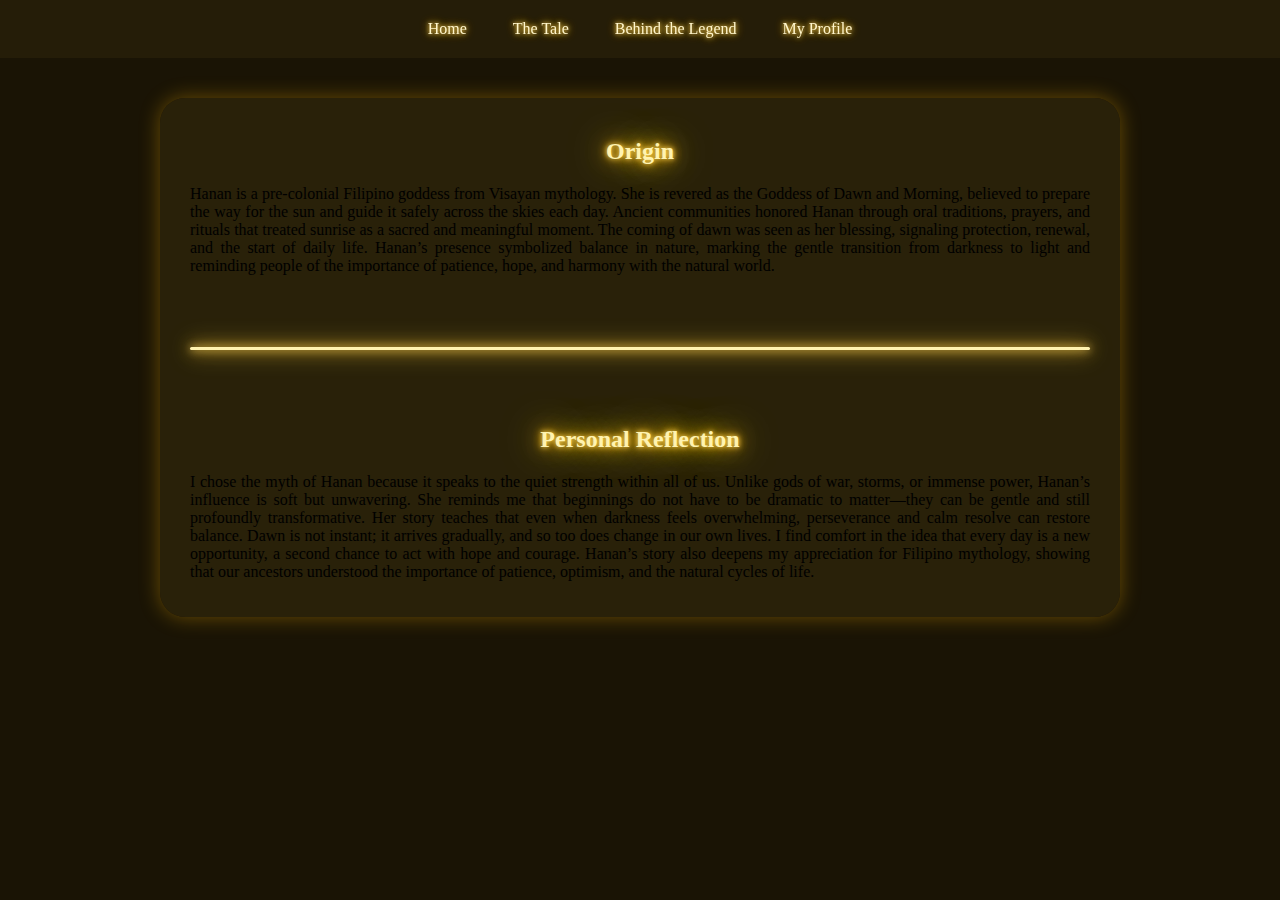
<file: Origin.html>
<!DOCTYPE html>
<html>
<head>
  <title>HANAN</title>
  <link rel="stylesheet" href="sleigh.css">
</head>
<style>
  .content h1 {
    font-size: 3rem;
    margin-bottom: 40px;}

  p {text-align: justify;}
</style>
<body>

<div class="topnav">
  <a href="Home.html">Home</a>
  <a href="Tale.html">The Tale</a>
  <a href="Origin.html">Behind the Legend</a>
  <a href="Profile.html">My Profile</a>
</div>

<div class="hero-image">
  
</div>
  
  <div class="story-box">
    <h2>Origin</h2>
    <p>Hanan is a pre-colonial Filipino goddess from Visayan mythology. She is revered as the Goddess of Dawn and Morning, believed to prepare the way for the sun and guide it safely across the skies each day. Ancient communities honored Hanan through oral traditions, prayers, and rituals that treated sunrise as a sacred and meaningful moment. The coming of dawn was seen as her blessing, signaling protection, renewal, and the start of daily life. Hanan’s presence symbolized balance in nature, marking the gentle transition from darkness to light and reminding people of the importance of patience, hope, and harmony with the natural world. </p>
<br>
<br>
<hr class="glow-line">
<br>
<br>
    <h2>Personal Reflection</h2>
     <p>I chose the myth of Hanan because it speaks to the quiet strength within all of us. Unlike gods of war, storms, or immense power, Hanan’s influence is soft but unwavering. She reminds me that beginnings do not have to be dramatic to matter—they can be gentle and still profoundly transformative. Her story teaches that even when darkness feels overwhelming, perseverance and calm resolve can restore balance. Dawn is not instant; it arrives gradually, and so too does change in our own lives. I find comfort in the idea that every day is a new opportunity, a second chance to act with hope and courage. Hanan’s story also deepens my appreciation for Filipino mythology, showing that our ancestors understood the importance of patience, optimism, and the natural cycles of life.</p>
  </div>

</body>

</html>
</file>
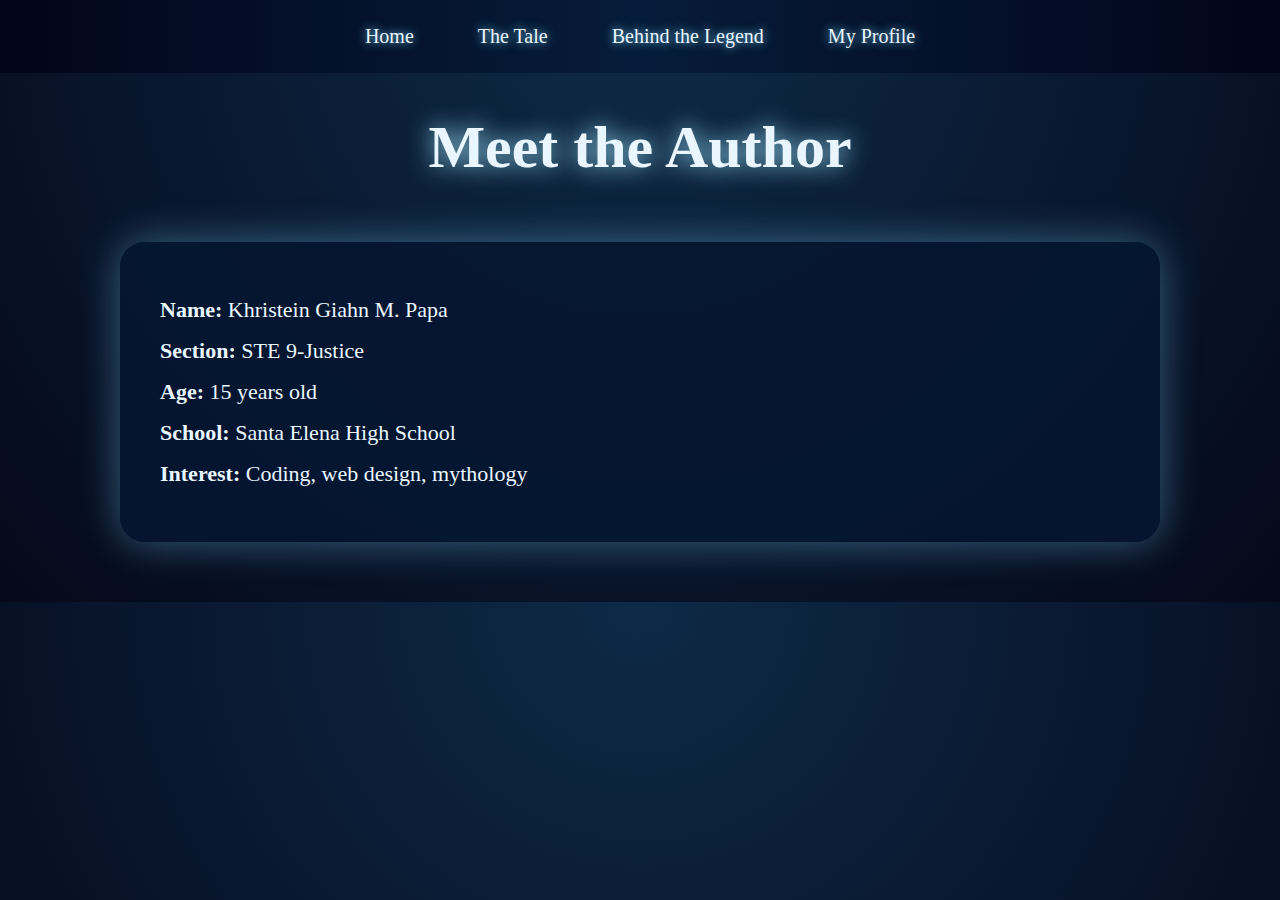
<file: profile.html>
<!DOCTYPE html>
<html>
<head>

<title>My Profile</title>
<link rel="stylesheet" href="https://lei-01.github.io/css-peta_2/sstyles.css">
</head>
<body>

<nav>
    <a href="index.html">Home</a>
    <a href="story.html">The Tale</a>
    <a href="about.html">Behind the Legend</a>
    <a href="profile.html">My Profile</a>
</nav>

<h1 class="glow-title">Meet the Author</h1>

<div class="section profile">
<p><strong>Name:</strong> Khristein Giahn M. Papa</p>
<p><strong>Section:</strong> STE 9-Justice</p>
<p><strong>Age:</strong> 15 years old</p>
<p><strong>School:</strong> Santa Elena High School</p>
<p><strong>Interest:</strong> Coding, web design, mythology</p>
</div>

</body>
</html>
</file>
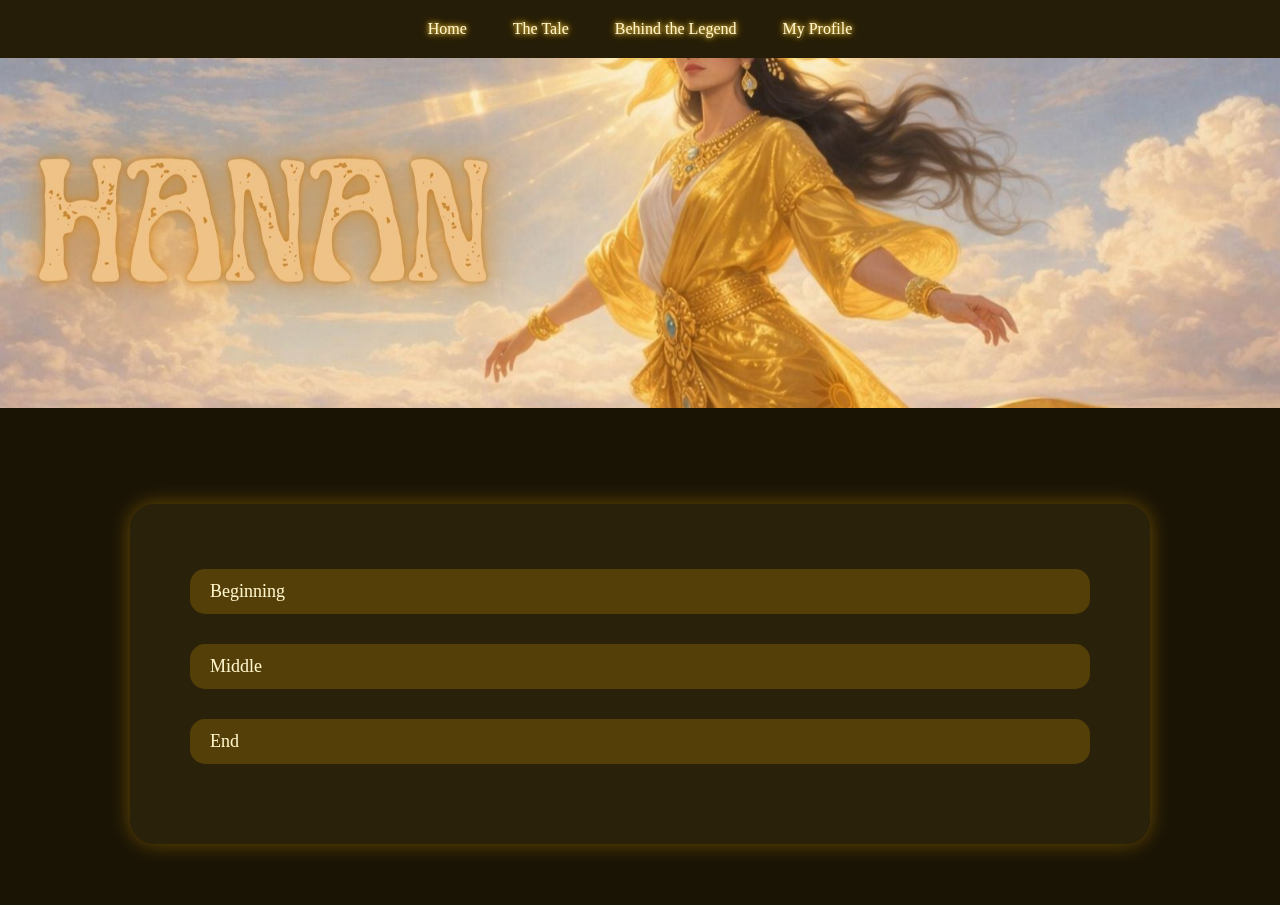
<file: Tale.html>
<!DOCTYPE html>
<html>
<head>
  <title>HANAN</title>
  <link rel="stylesheet" href="sleigh.css">
</head>
<style>
  .content h1 {
    font-size: 3rem;
    margin-bottom: 40px;}

  .story-box {
    padding: 50px 60px;}
</style>
<body>
<div class="topnav">
  <a href="Home.html">Home</a>
  <a href="Tale.html">The Tale</a>
  <a href="Origin.html">Behind the Legend</a>
  <a href="Profile.html">My Profile</a>
</div>
<div class="my-image">
      </div>
<br>
<br>
<div class="content">
  <div class="story-box">

  <input type="checkbox" id="beginning-toggle" class="toggle-input">
  <label for="beginning-toggle" class="collapsible">Beginning</label>
  <div class="content-collapsible">
    <p>Before time was measured by hours or marked by calendars, the world existed in a quiet balance of darkness and light. Between the fading night and the approaching dawn, the goddess Hanan watched over the skies. Her eyes reflected the first glimmers of sun, and she waited patiently to fulfill her sacred duty: to bring light to the world. Hanan lived at the edge of the heavens, in a place where the night whispered to the stars and the first hints of gold crept over the horizon. She was gentle yet strong, cloaked in robes woven from the threads of sunlight and crowned with radiant rays that shimmered with every breath of the morning breeze. Birds and clouds alike would pause their motion to honor her passing. Each morning, Hanan prepared the path for the sun. She polished the sky until it gleamed, painted the clouds in delicate hues of pink and orange, and whispered blessings over the sleeping lands. Without her guidance, the sun could falter, and the world might remain lost in endless night. Every creature, from the tiniest ant to the soaring eagle, relied on her invisible hands to awaken life with warmth and light.</p>
  </div>

  <input type="checkbox" id="middle-toggle" class="toggle-input">
  <label for="middle-toggle" class="collapsible">Middle</label>
  <div class="content-collapsible">
    <p>But not every dawn was guaranteed. One morning, darkness grew restless. Thick clouds rolled in, swallowing the sky, and a heavy shadow stretched over the villages and forests below. People awoke in confusion and fear, for the sun had not risen. The winds carried whispers of despair as if the world itself feared that the light might never return. Hanan faced this darkness alone. Though it raged and twisted, trying to overpower her gentle light, she remained steadfast. She knew that even the faintest glow could pierce the deepest shadow. Her calm presence spread reassurance to those below, though they could not see her form. She was a reminder that hope exists even when unseen, and that patience and courage can confront the most overwhelming challenges. With a deep breath, Hanan gathered all the light of the world, both visible and hidden, and released it in a pure, shimmering wave. Slowly, the sky began to brighten, clouds parted like curtains, and golden beams touched the earth. The sun finally rose, climbing confidently into the heavens, and the darkness recoiled. Flowers unfurled, birds sang, rivers sparkled, and humans felt a renewed sense of hope and awe.</p>
  </div>


  <input type="checkbox" id="end-toggle" class="toggle-input">
  <label for="end-toggle" class="collapsible">End</label>
  <div class="content-collapsible">
    <p>From that day forward, people believed that every sunrise carried the blessing of Hanan. Her story reminded them that no matter how long or fearful the night might seem, light always returns. Every dawn became a symbol of resilience, patience, and the promise of new beginnings. Through Hanan, the world learned that hope is not loud or forceful—it is steady, gentle, and persistent. As generations passed, the people learned to greet the sunrise with gratitude. Farmers began their work at dawn, travelers set out with renewed courage, and elders shared Hanan’s story with the young. They believed that when the sky glowed with soft gold and pink, it was Hanan watching over them, reminding them to face each day with patience and hope. Her presence became part of everyday life, woven into prayers, songs, and quiet moments of reflection. Even now, when the world feels heavy and uncertain, the dawn continues to arrive. Though unseen, Hanan still walks the horizon, faithfully guiding the sun as she always has. Her legend endures as a promise that light will always return, no matter how deep the darkness. In every sunrise, there lives a silent message from the goddess of the morning: new beginnings are always possible.</p>
  </div>

</div>
</body>

</body>

</html>
</file>
<file: sleigh.css>
body {
  margin: 0;
  font-family: Georgia;
  background-color: #1a1405;}

.topnav {
  display: flex;
  justify-content: center;
  gap: 10px;
  background-color: rgba(45, 35, 10, 1);
  padding: 10px 0;
  position: sticky;
  top: 0;
  width: 100%;
  z-index: 1000;
  backdrop-filter: blur(0);
  transition: background-color 0.3s ease, backdrop-filter 0.3s ease;
}

body::before {
  content: '';
  display: block;
  height: 1px;
  margin-top: -1px;
  position: sticky;
  top: 0;
}

.topnav {
  background-color: rgba(45, 35, 10, 0.6);
  backdrop-filter: blur(4px);
}

.topnav a {
  color: #fff6cc;
  text-decoration: none;
  font-size: 16px;
  padding: 10px 18px;
  border-radius: 250px;
  position: relative;

  text-shadow:
    0 0 4px #ffd966,
    0 0 8px #ffb703;

  transition: 
    background 0.5s ease,
    box-shadow 0.5s ease,
    color 0.3s ease;
}

.topnav a:hover {
  background: rgba(255, 183, 3, 0.2);
  box-shadow:
    0 0 8px rgba(255, 183, 3, 0.9),
    0 0 16px rgba(255, 215, 0, 0.7),
    inset 0 0 8px rgba(255, 255, 255, 0.25);
  color: #ffffff;
}

.content {
  padding: 20px;
  color: #fff6cc;
  text-align: center;
}

h1, h2, h3, h4, h5, h6 {
  text-align: center;
  color: #fff3b0;
  text-shadow:
    0 0 5px #ffd966,
    0 0 10px #ffb703,
    0 0 20px #ffb703,
    0 0 40px #ffd966;
  margin: 20px 0;
}

.content img {
  width: auto;
  height: 90vh;
  max-height: 100%;
  object-fit: cover;
  display: block;
  margin: 0 auto;
  border-radius: 10px;
}

.story-box {
  position: relative;
  margin: 40px auto;
  padding: 20px 30px;
  max-width: 900px;
  min-height: 100px;
  background-color: rgba(45, 35, 10, 0.85);
  border-radius: 25px;
  box-shadow: 0 0 20px rgba(255, 183, 3, 0.35);
  text-align: justify;
  overflow: hidden;
  transition: max-height 0.5s ease, padding 0.5s ease;
}

.toggle-input {
  display: none;
}

.collapsible {
  position: relative;
  display: block;
  background-color: rgba(255, 183, 3, 0.2);
  color: #fff6cc;
  cursor: pointer;
  padding: 12px 20px;
  font-size: 18px;
  border-radius: 15px;
  margin: 15px 0;
  text-align: left;
  transition: background 0.3s, box-shadow 0.3s;
}

.collapsible:hover {
  background-color: rgba(255, 183, 3, 0.35);
  box-shadow: 0 0 12px #ffd966;
}


.vertical-line {
  position: absolute;
  left: 0;
  top: 10px;
  width: 4px;
  height: 20px;
  background: #ffb703;
  box-shadow:
    0 0 8px #ffd966,
    0 0 16px #ffb703;
  border-radius: 2px;
  transition: height 0.5s ease;
}

.content-collapsible {
  max-height: 0;
  overflow: hidden;
  padding-left: 20px;
  margin: 5px 0 15px 0;
  border-radius: 10px;
  background-color: rgba(45, 35, 10, 0.75);
  color: #fff3b0;
  transition: max-height 0.5s ease, padding 0.5s ease;
}

.toggle-input:checked + .collapsible + .content-collapsible {
  max-height: 1000px;
  padding: 15px 20px;
}

.glow-line {
  border: 0;
  height: 3px;
  background: #fff3b0;
  box-shadow:
    0 0 8px #ffd966,
    0 0 16px #ffb703,
    0 0 24px #ffd966;
  margin: 20px 0;
  border-radius: 20px;
}

.my-image {
  background-image: url("https://lei-01.github.io/css-peta_2/HANAN.jpg");
  height: 350px;
  background-position: center;
  background-repeat: no-repeat;
  background-size: cover;
  position: relative;

  display: flex;
  align-items: center;
  justify-content: center;
}
</file>
